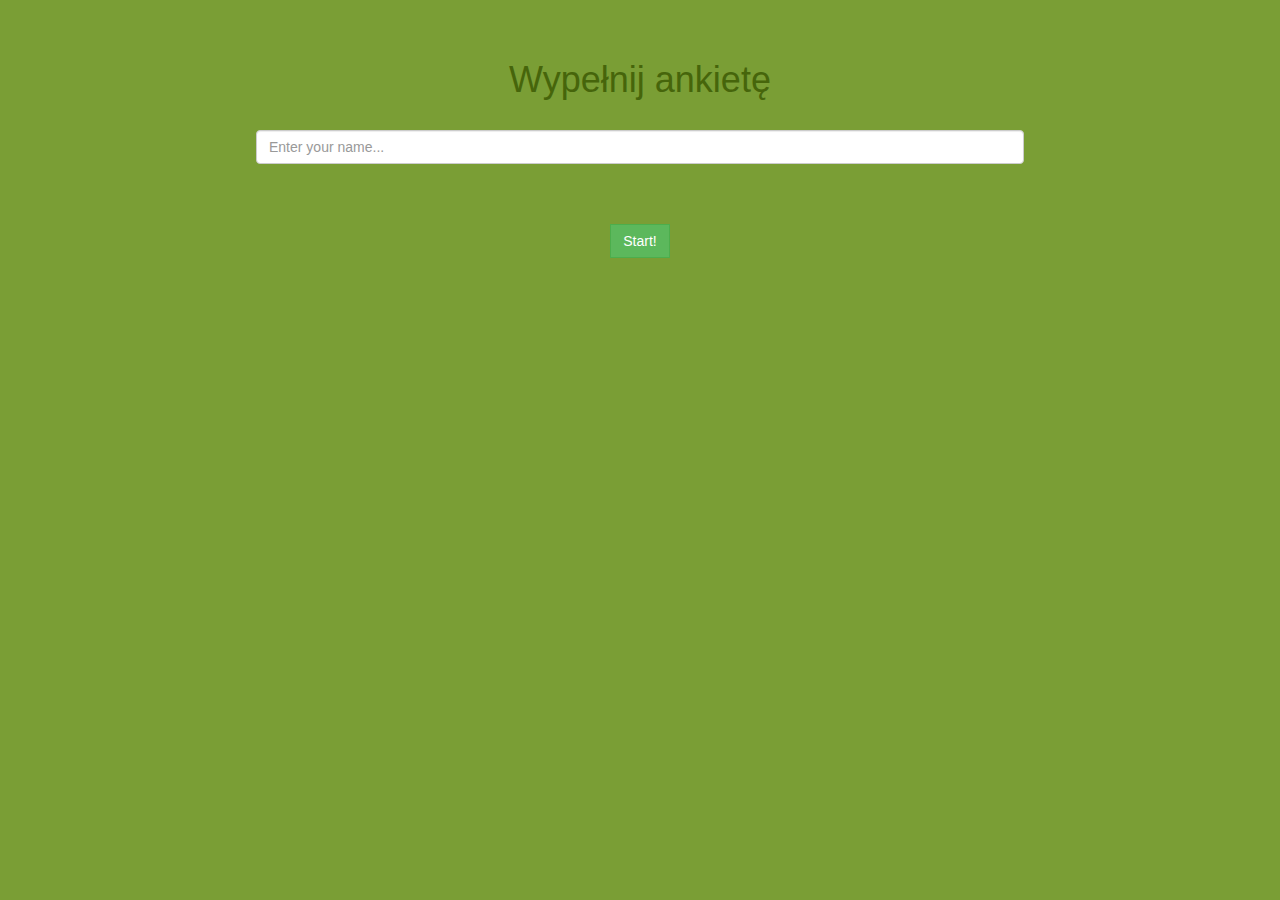
<file: index.html>
<!DOCTYPE html>
<html>
	<head>
        <meta name="viewport" content="width=device-width, initial-scale=1">
		<meta http-equiv="Content-Type" content="text/html;charset=UTF-8" >
		<title>Ankieta</title>
		<link rel="stylesheet" href="bootstrap.css">
		<link rel="stylesheet" href="strona.css">
        <script src="https://code.jquery.com/jquery-3.1.1.js"></script>
		<script type="text/javascript" src="strona.js"></script>
        <style>
            button{
                font-size: 50px;
            }
        </style>
	</head>
	<body bgcolor="#ffff00">
		<div align="center">
		<br>
		<br>
			<h1 class="colorText">
				Wypełnij ankietę
			</h1>
			<br>
			<div align="center"><input type="text" id="name" class="form-control textBoxWidth" onPaste="" placeholder="Enter your name..." onkeydown="if (event.keyCode == 13) return false" align="center"><br></br></div>
			<br>
			<button type="button" class="btn btn-success sharp" onclick="goToFirstSite();">Start!</button>
		</div>
	</body>
	
</html>
</file>
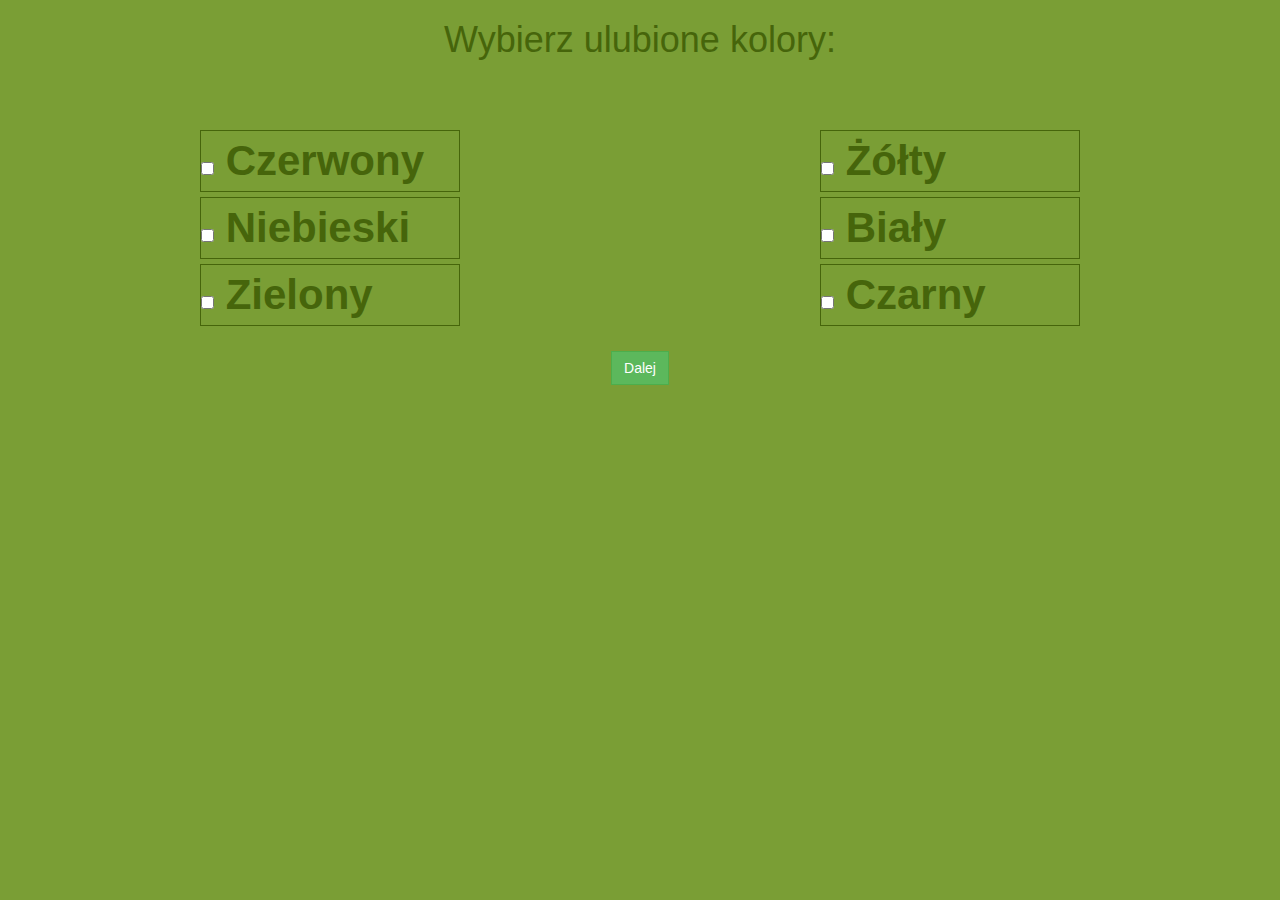
<file: strona1.html>
<!DOCTYPE html>
<html>
	<head>
        <meta name="viewport" content="width=device-width, initial-scale=1">
		<meta http-equiv="Content-Type" content="text/html;charset=UTF-8" >
		<title>Ankieta</title>
		<link rel="stylesheet" href="bootstrap.css">
		<link rel="stylesheet" href="strona.css">
		<script type="text/javascript" src="strona.js"></script>
		<script src="https://code.jquery.com/jquery-3.1.1.js"></script>
        <style>
        
        </style>
	</head>
	<body onload="colorCheckedFields()" bgcolor="#4d4c4c">
        <form method="POST">
            <div align="center"><h1 class="colorText">Wybierz ulubione kolory:</h1><br></br></div>
			<section id="wrapper">
				<div id="left" align="center">
					<label class="labelClass"><input type="checkbox" id="red" name="red" onclick="changeColor()"> Czerwony</label><br>
					<label class="labelClass"><input type="checkbox" id="blue" name="blue" onclick="changeColor()"> Niebieski</label><br>
					<label class="labelClass"><input type="checkbox" id="green" name="green" onclick="changeColor()"> Zielony</label><br>
				</div>
				<div id="right" align="center">
					<label class="labelClass"><input type="checkbox" id="yellow" name="yellow" onclick="changeColor()"> Żółty</label><br>
					<label class="labelClass"><input type="checkbox" id="white" name="white" onclick="changeColor()"> Biały</label><br>
					<label class="labelClass"><input type="checkbox" id="black" name="black" onclick="changeColor()"> Czarny</label>
				</div>	
			</section>
		</form>
		<div align="center">
			<button type="button" class="btn btn-success sharp" onclick="saveFirstQuestionToLocalStorage(); window.location.href='strona2.html'">Dalej</button>
		</div>
		
	</body>
</html>
</file>
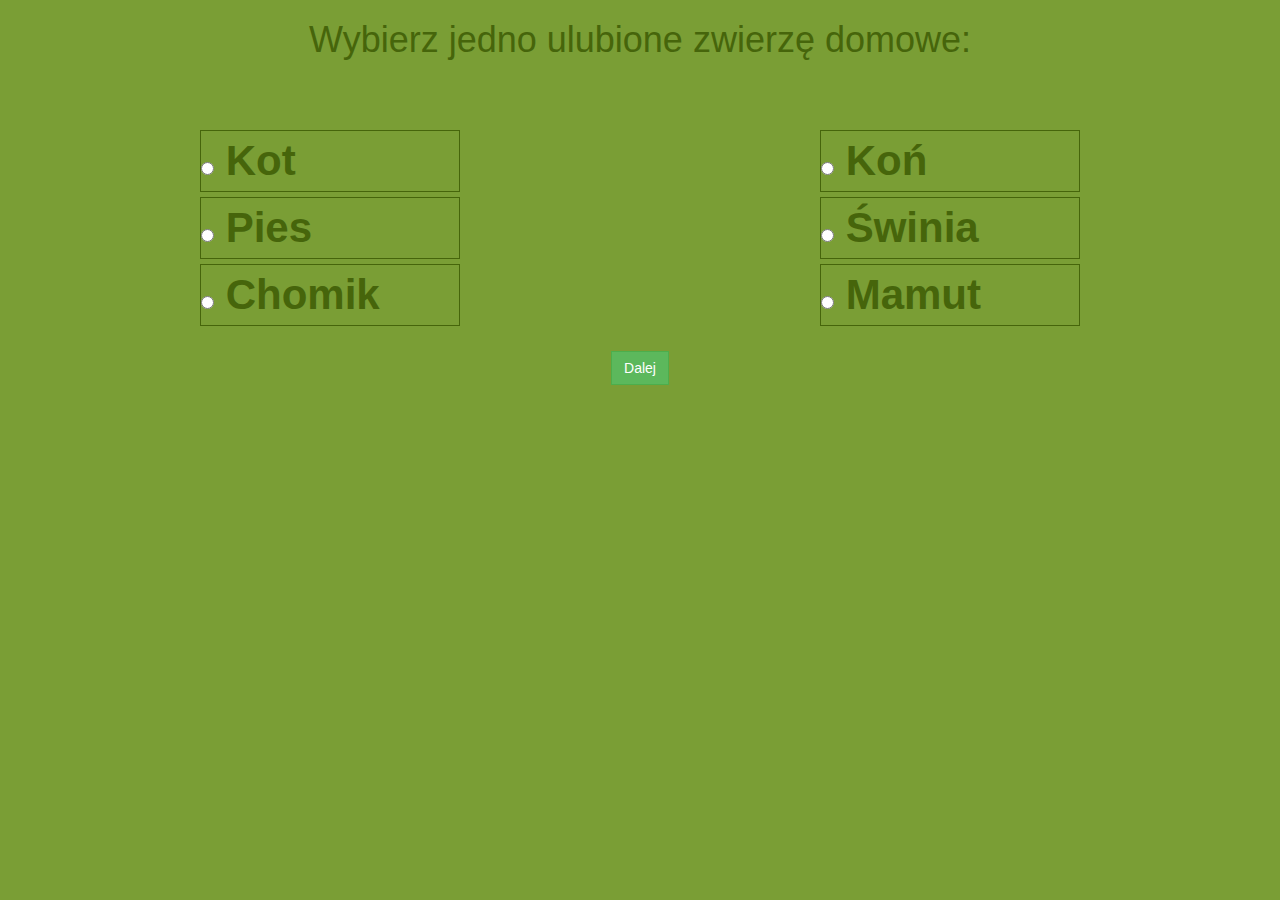
<file: strona2.html>
<!DOCTYPE html>
<html>
	<head>
        <meta name="viewport" content="width=device-width, initial-scale=1">
		<meta http-equiv="Content-Type" content="text/html;charset=UTF-8" >
		<title>Ankieta</title>
		<link rel="stylesheet" href="bootstrap.css">
		<link rel="stylesheet" href="strona.css">
		<script type="text/javascript" src="strona.js"></script>
		<script src="https://code.jquery.com/jquery-3.1.1.js"></script>
        <style>
        
        </style>
	</head>
	<body onload="colorCheckedFields()" bgcolor="#4d4c4c">
        <form action="strona.php" method="POST">
            <div align="center"><h1 class="colorText">Wybierz jedno ulubione zwierzę domowe:</h1><br></br></div>
			<section id="wrapper">
				<div id="left" align="center">
					<label class="labelClass"><input type="radio" id="1" name="radio" value=1 onclick="colorCheckedFields()"> Kot </label><br>
					<label class="labelClass"><input type="radio" id="2" name="radio" value=2 onclick="colorCheckedFields()"> Pies </label><br>
					<label class="labelClass"><input type="radio" id="3" name="radio" value=3 onclick="colorCheckedFields()"> Chomik </label><br>
				</div>
				<div id="right" align="center">
					<label class="labelClass"><input type="radio" id="4" name="radio" value=4 onclick="colorCheckedFields()"> Koń </label><br>
					<label class="labelClass"><input type="radio" id="5" name="radio" value=5 onclick="colorCheckedFields()"> Świnia </label><br>
					<label class="labelClass"><input type="radio" id="6" name="radio" value=6 onclick="colorCheckedFields()"> Mamut </label>
				</div>
			</section>
			<div align="center">
				
			</div>
        </form>
				<div align="center">
					<button type="button" id="button3" class="btn btn-success sharp" onclick="saveSecondQuestionToLocalStorage(); sendPOST();">Dalej</button>
		</div>
	</body>
</html>
</file>
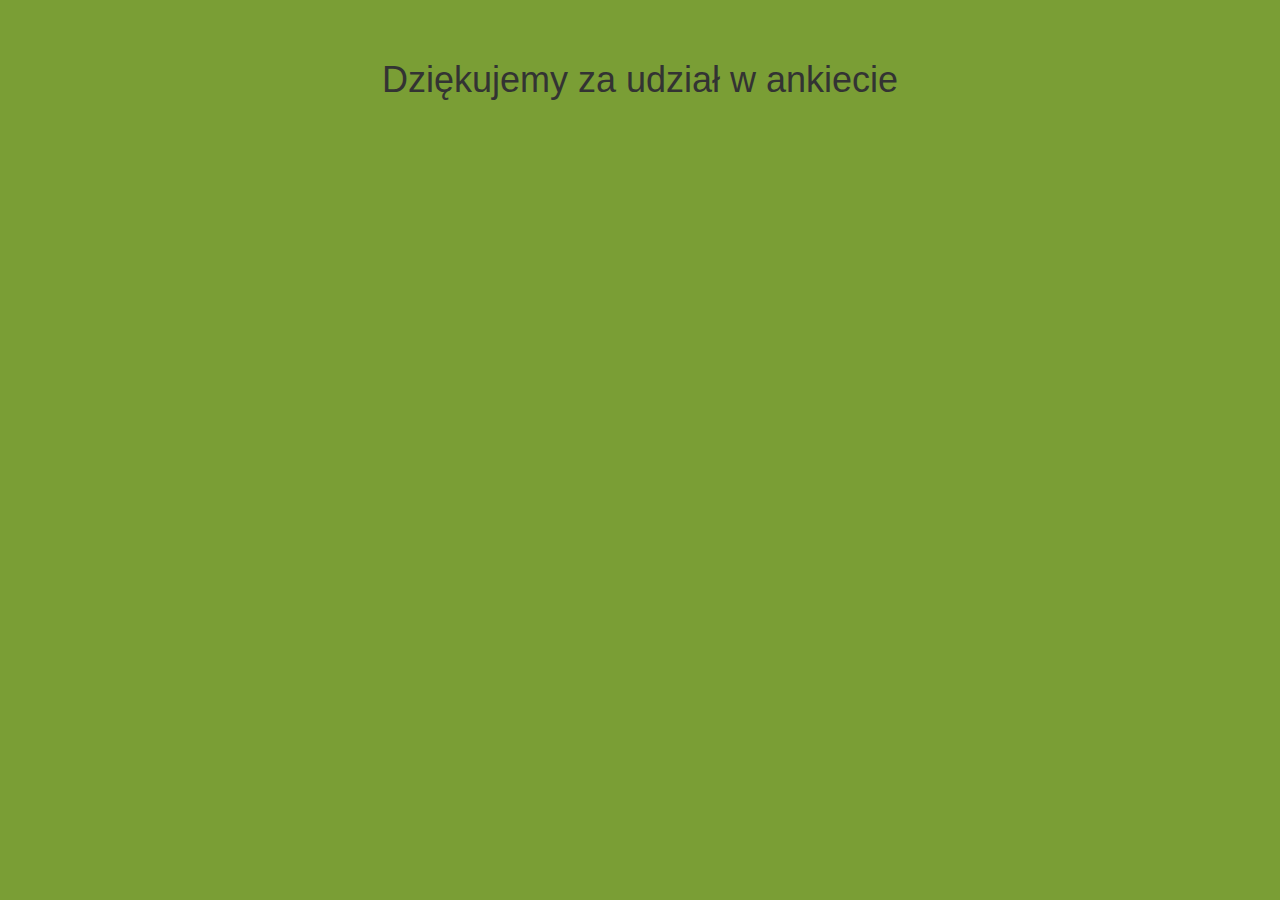
<file: strona3.html>
<!DOCTYPE html>
<html>
	<head>
        <meta name="viewport" content="width=device-width, initial-scale=1">
		<meta http-equiv="Content-Type" content="text/html;charset=UTF-8" >
		<title>Ankieta</title>
		<link rel="stylesheet" href="bootstrap.css">
		<link rel="stylesheet" href="strona.css">
        <script src="https://code.jquery.com/jquery-3.1.1.js"></script>
		<script type="text/javascript" src="strona.js"></script>
        <style>
        
        </style>
	</head>
	<body onload="getStatistics()" bgcolor="#4d4c4c">
		<div align="center">
		<br>
		<br>
			<h1>
				Dziękujemy za udział w ankiecie
			</h1>
            <h2 id="stats">
			</h2>
		</div>
	</body>
</html>
</file>
<file: strona.css>
body {
	background-color: #7a9e35;
}

label {
    width: 260px;
	font-size: 300%;
}

#wrapper {
	display: flex;
	-webkit-justify-content: space-around;
	justify-content: space-around;
	margin: 20px;
}
#left {
	flex: 0 45% 45%;
}

#right {
	flex: 0 45% 45%;
}

.colorText {
	color: #46650B;
}

.sharp {
	border-radius: 0px;
}

.textBoxWidth {
	width: 60%;
}

.labelClass {
	background-color: #7a9e35;
	text-align: left;
	border: 1px solid #46650B;
	cursor:pointer;
	-webkit-transition: linear 0.3s; /* Safari */
    transition: linear 0.3s;
	color: #46650B;
}

.labelClass.color {
	background-color: #46650B;
	color: #7a9e35;
}

@media only screen and (orientation : portrait) {
	#wrapper {
		display: inline;
	}
}
</file>
